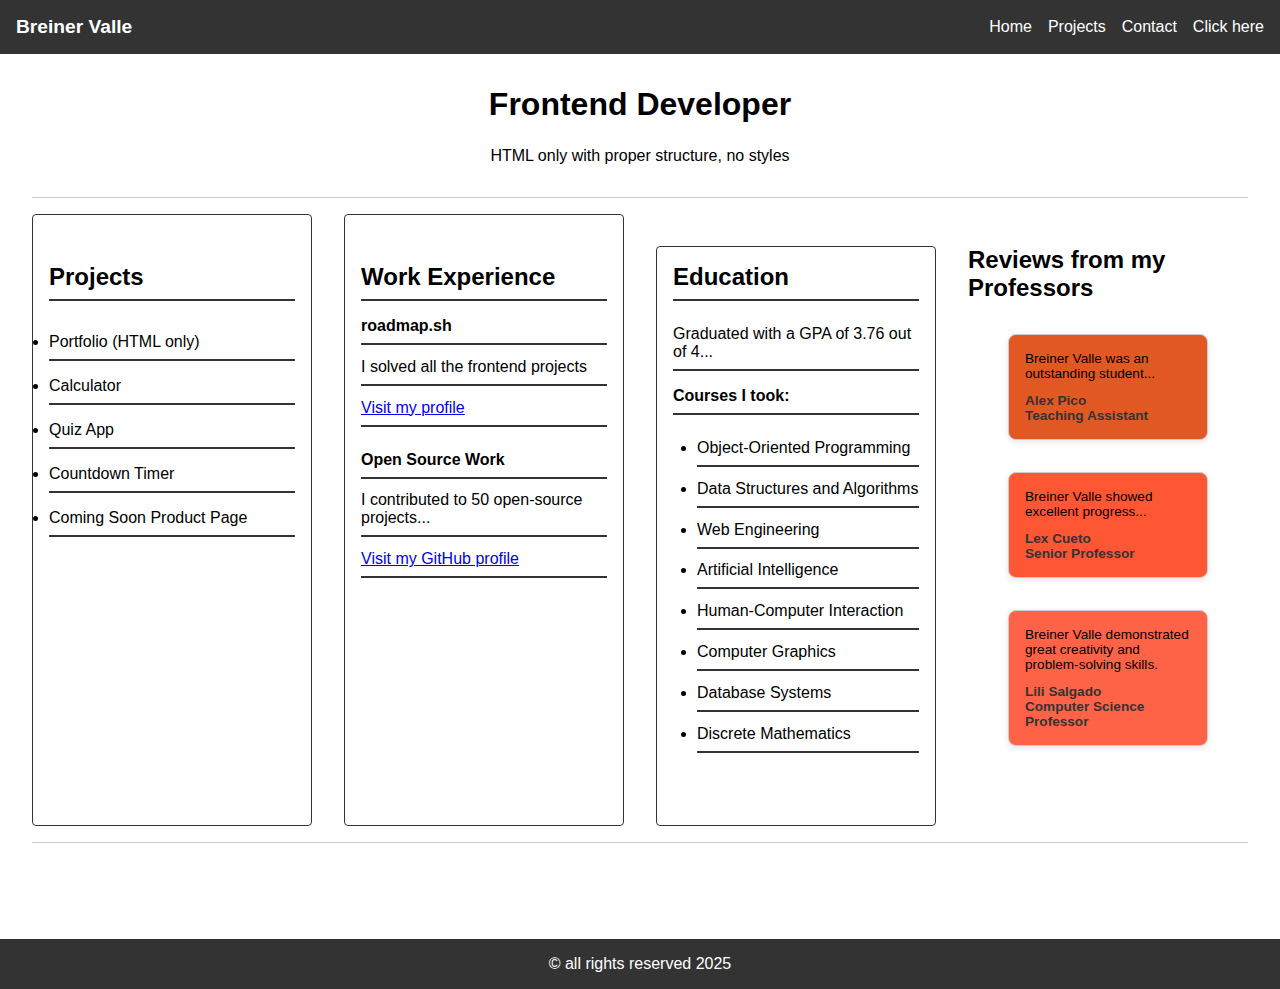
<file: index.html>
<!DOCTYPE html>
<html lang="en">
<head>
  <meta charset="UTF-8" />
  <meta name="viewport" content="width=device-width, initial-scale=1.0" />
  <title>Projects</title>
  <link rel="stylesheet" href="style.css" />
</head>
<body>
  <header>
    <div class="logo">Breiner Valle</div>
    <nav id="navbar">
      <ul>
        <li><a href="index.html">Home</a></li>
        <li><a href="projects.html">Projects</a></li>
        <li><a href="contact.html">Contact</a></li>
        <li><button class="btn btn-hero" id="colorBtn">Click here</button></li>
      </ul>
    </nav>
    <button id="menuBtn">☰</button>
  </header>

  <main>
    <section class="hero">
      <h1>Frontend Developer</h1>
      <p>HTML only with proper structure, no styles</p>
    </section>

    <section class="grid">
      <div class="projects">
        <h2>Projects</h2>
        <ul>
          <li>Portfolio (HTML only)</li>
          <li>Calculator</li>
          <li>Quiz App</li>
          <li>Countdown Timer</li>
          <li>Coming Soon Product Page</li>
        </ul>
      </div>

      <div class="experience">
        <h2>Work Experience</h2>
        <div class="experience-item">
          <p><strong>roadmap.sh</strong></p>
          <p>I solved all the frontend projects</p>
          <p><a href="#">Visit my profile</a></p>
        </div>

        <div class="experience-item">
          <p><strong>Open Source Work</strong></p>
          <p>I contributed to 50 open-source projects...</p>
          <p><a href="#">Visit my GitHub profile</a></p>
        </div>
      </div>

      <div class="education">
        <h2>Education</h2>
        <p>Graduated with a GPA of 3.76 out of 4...</p>
        <p><strong>Courses I took:</strong></p>
        <ul>
          <li>Object-Oriented Programming</li>
          <li>Data Structures and Algorithms</li>
          <li>Web Engineering</li>
          <li>Artificial Intelligence</li>
          <li>Human-Computer Interaction</li>
          <li>Computer Graphics</li>
          <li>Database Systems</li>
          <li>Discrete Mathematics</li>
        </ul>
      </div>

      <section class="reviews">
        <h2>Reviews from my Professors</h2>
        <div class="review-container">
          <div class="review-card left">
            <p>Breiner Valle was an outstanding student...</p>
            <span>Alex Pico<br>Teaching Assistant</span>
          </div>
          <div class="review-card center">
            <p>Breiner Valle showed excellent progress...</p>
            <span>Lex Cueto<br>Senior Professor</span>
          </div>
          <div class="review-card right">
            <p>Breiner Valle demonstrated great creativity and problem-solving skills.</p>
            <span>Lili Salgado<br>Computer Science Professor</span>
          </div>
        </div>
      </section>
    </section>
  </main>

  <footer>
    <p>© all rights reserved 2025</p>
  </footer>

  <script src="script.js"></script>
</body>
</html>
</file>
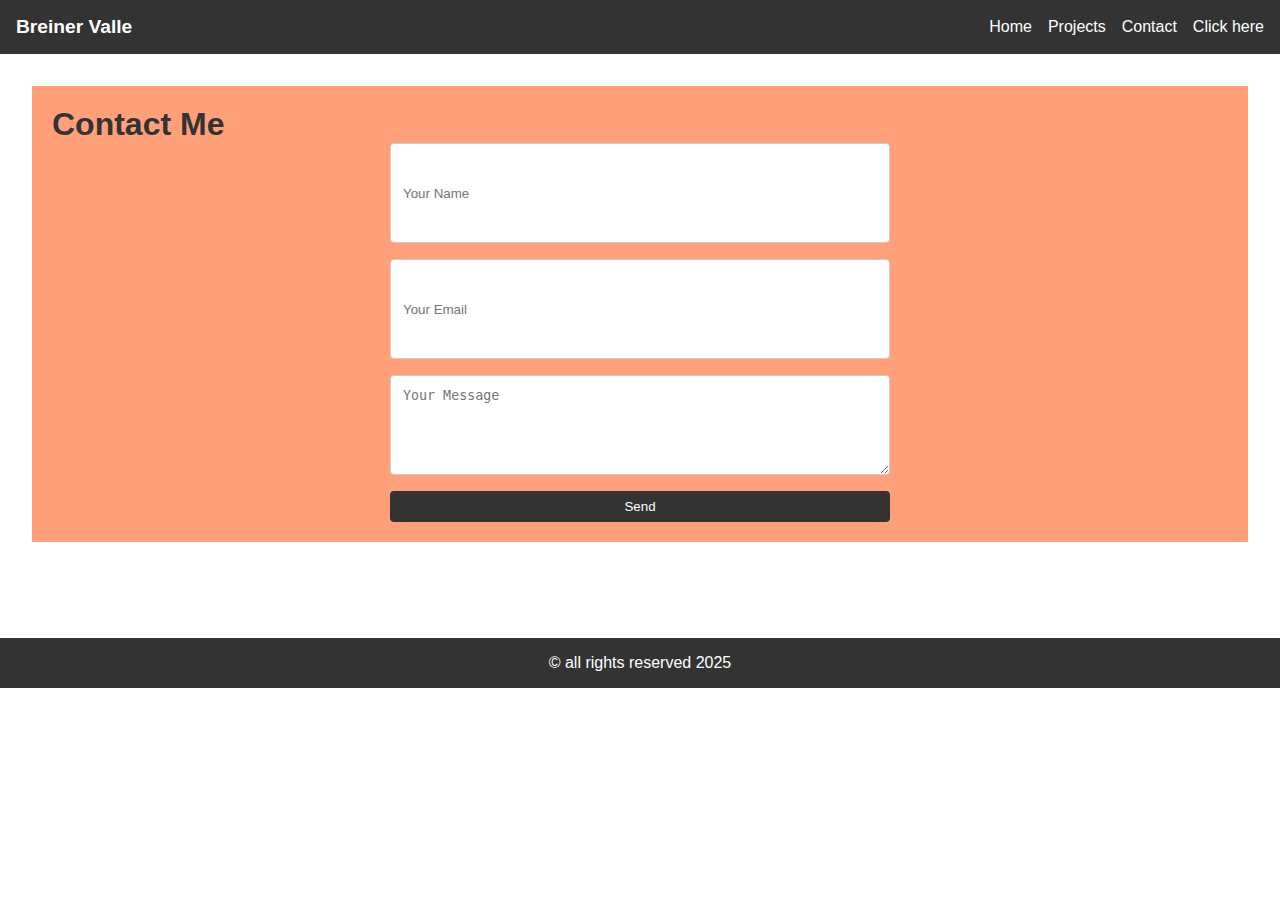
<file: contact.html>
<!DOCTYPE html>
<html lang="en">
<head>
  <meta charset="UTF-8">
  <meta name="viewport" content="width=device-width, initial-scale=1.0">
  <title>Contact</title>
  <link rel="stylesheet" href="style.css">
</head>
<body>
  <header>
    <div class="logo">Breiner Valle</div>
    <nav id="navbar">
      <ul>
        <li><a href="index.html">Home</a></li>
        <li><a href="projects.html">Projects</a></li>
        <li><a href="contact.html">Contact</a></li>
        <li><button class="btn btn-hero" id="btn">Click here</button></li>
      </ul>
    </nav>
    <button id="menuBtn">☰</button>
  </header>

  <main>
    <section id="contact" class="contact-page section">
      <h1>Contact Me</h1>
      <form action="https://formsubmit.co/breinervalle14@gmail.com" method="POST">
        <input type="text" name="name" placeholder="Your Name" required>
        <input type="email" name="email" placeholder="Your Email" required>
        <textarea name="message" placeholder="Your Message" required></textarea>
        <button type="submit">Send</button>
      </form>
    </section>
  </main>

  <footer>
    <p>© all rights reserved 2025</p>
  </footer>

  <script src="script.js"></script>
</body>  
</html>
</file>
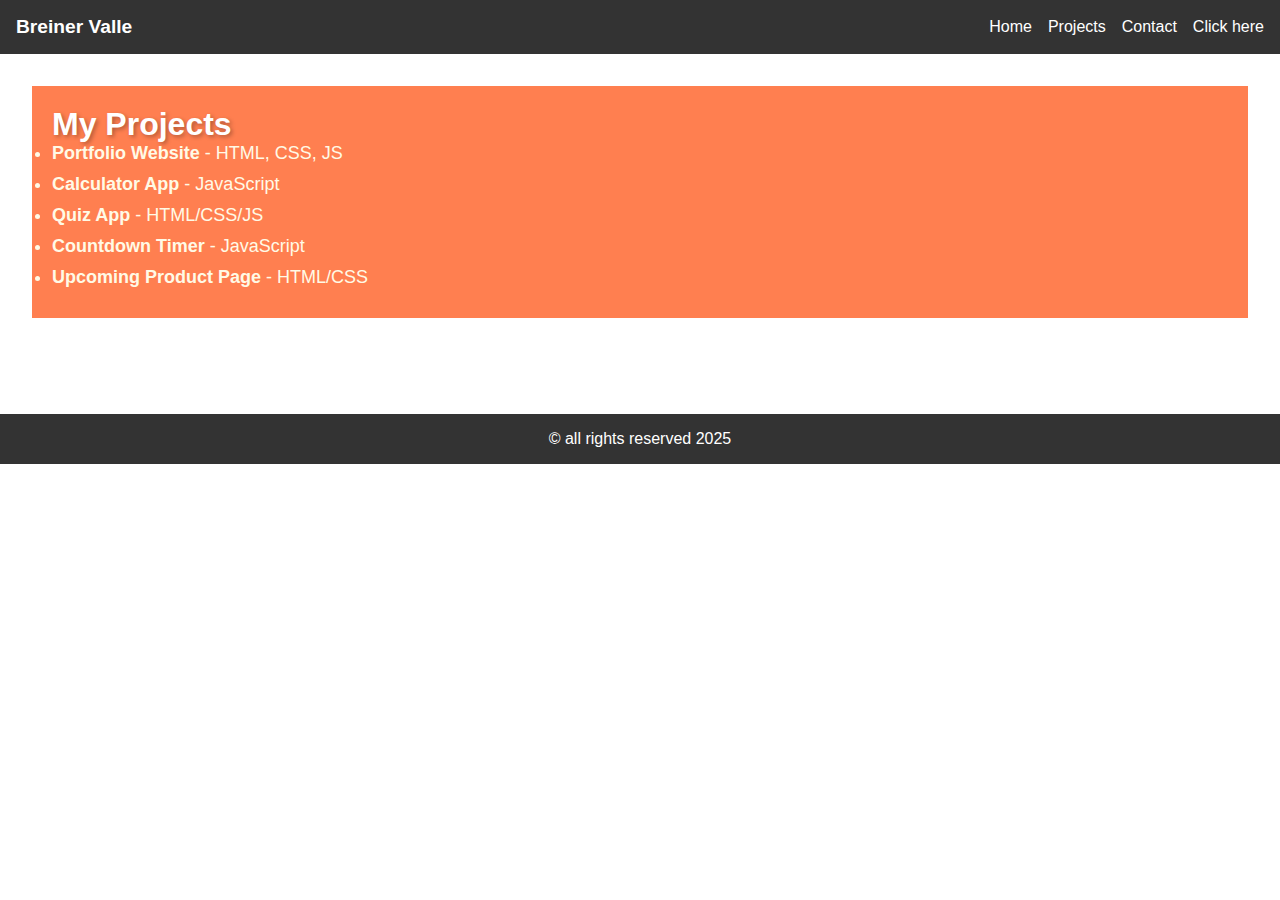
<file: projects.html>
<!DOCTYPE html>
<html lang="en">
<head>
  <meta charset="UTF-8">
  <meta name="viewport" content="width=device-width, initial-scale=1.0">
  <title>Projects</title>
  <link rel="stylesheet" href="style.css">
</head>
<body>
  <header>
    <div class="logo">Breiner Valle</div>
    <nav id="navbar">
      <ul>
        <li><a href="index.html">Home</a></li>
        <li><a href="projects.html">Projects</a></li>
        <li><a href="contact.html">Contact</a></li>
        <li>
            <button class="btn btn-hero" id="btn">Click here</button></li>
        </li>
      </ul>
    </nav>
    <button id="menuBtn">☰</button>
  </header>

  <main>
    <section id="projects" class="projects-page section">
      <h1>My Projects</h1>
      <ul>
        <li><strong>Portfolio Website</strong> - HTML, CSS, JS</li>
        <li><strong>Calculator App</strong> - JavaScript</li>
        <li><strong>Quiz App</strong> - HTML/CSS/JS</li>
        <li><strong>Countdown Timer</strong> - JavaScript</li>
        <li><strong>Upcoming Product Page</strong> - HTML/CSS</li>
      </ul>
    </section>
  </main>

  <footer>
    <p>© all rights reserved 2025</p>
  </footer>

  <script src="script.js"></script>
</body>
</html>
</file>
<file: style.css>
* {
    margin: 0;
    padding: 0;
    box-sizing: border-box;
  }
  
  body {
    font-family: Arial, sans-serif;
    background-color: #ffffff;
    color: #000000;
    transition: background-color 0.3s, color 0.3s;
  }

  :root {
    --line-color: #333;
    --navbar-bg-color: #333;
  }
  
  header {
    background: #333;
    color: white;
    padding: 1rem;
    display: flex;
    justify-content: space-between;
    align-items: center;
    position: sticky;
    top: 0;
    z-index: 1000;
  }
  
  .logo {
    font-weight: bold;
    font-size: 1.2rem;
  }
  
  nav ul {
    list-style: none;
    display: flex;
    gap: 1rem;
  }

  nav ul li a {
    text-decoration: none;
    transition: color 0.3s;
    color: black; 
  }
  
  
  nav ul.active {
    display: flex;
  }

  .projects-page {
    background-color: var(--projects-bg-color, #ff7f50); 
    color: var(--projects-text-color, #333); 
    padding: 20px;
  }
  
  .projects-page h1 {
    color: var(--projects-heading-color, #ffffff); 
    font-size: 2rem; 
    text-shadow: 2px 2px 4px rgba(0, 0, 0, 0.3); 
  }

  .projects-page ul li {
    font-size: 1.2rem; 
    color: #fffae6; 
    margin-bottom: 10px;
  }
  
  .projects-page a:hover {
    color: #ff6347;
    text-decoration: underline; 
  }
  
  .projects-page ul li {
    font-size: 18px;
  }
  
 
  .contact-page {
    background-color: var(--contact-bg-color, #FFA07A); 
    color: var(--contact-text-color, #333); 
    padding: 20px;
  }
  
  .contact-page h1 {
    color: var(--contact-heading-color, #333); 
  }
  
  .contact-page ul li {
    font-size: 18px;
  }

  .projects-page a:hover, .contact-page a:hover {
    color: #ff6347; 
  }
  
  nav ul li a,
  nav ul li button {
    color: white;
    text-decoration: none;
    background: none;
    border: none;
    cursor: pointer;
    font-size: 1rem;
  }

  
  .nav-btn {
    padding: 0.3rem 0.6rem;
    background-color: #555;
    border-radius: 4px;
    transition: background-color 0.3s;
  }
  
  .nav-btn:hover {
    background-color: #777;
  }
  
  #menuBtn {
    display: none;
    background: none;
    border: none;
    font-size: 1.5rem;
    color: white;
  }
  
  main {
    padding: 2rem;
  }
  
  section.hero {
    text-align: center;
    margin-bottom: 2rem;
  }
  
  section.hero h1 {
    margin-bottom: 1.5rem;
  }
  
  section.hero p {
    margin-top: 0.5rem;  
  }
  
  .experience-item p,
  .experience h2 {
    position: relative;
    padding-bottom: 10px;  
  }
  
  .experience-item p::after,
  .experience h2::after {
    content: "";
    position: absolute;
    bottom: 0;
    left: 0;
    width: 100%;
    height: 2px; 
    background-color: var(--line-color); 
  }
  
  .education h2,
  .education p,
  .education ul li {
    position: relative;
    padding-bottom: 10px;  
  }
  
  .education h2::after,
  .education p::after,
  .education ul li::after {
    content: "";
    position: absolute;
    bottom: 0;
    left: 0;
    width: 100%;
    height: 2px; 
    background-color: var(--line-color); 
  }
  
  .projects h2 {
    margin-top: 2rem; 
    margin-bottom: 2rem; 
    position: relative;
    padding-bottom: 10px; 
  }
  
  
  
  .projects h2::after {
    content: "";
    position: absolute;
    bottom: 0;
    left: 0;
    width: 100%;
    height: 2px;
    background-color: var(--line-color); 
  }
  
  .projects ul li {
    margin-bottom: 1rem; 
    position: relative;
    padding-bottom: 10px;
  }
  
  .projects ul li::after {
    content: "";
    position: absolute;
    bottom: 0;
    left: 0;
    width: 100%;
    height: 2px; 
    background-color: var(--line-color); 
  }
  
  .experience-box {
    border: 1px solid #333;  
    padding: 2rem;  
    background-color: #f9f9f9;  
    border-radius: 8px;  
    margin-top: 2rem; 
  }
  
  .experience-item {
    margin-bottom: 1.5rem;  
  }
  
  .experience-item p {
    margin-bottom: 0.8rem;  
  }
  
  .experience-description {
    margin-top: 0.5rem;
    margin-bottom: 1rem;  
  }
  
  .experience-link {
    color: #007bff;  
    text-decoration: none;  
  }
  
  .experience-link:hover {
    text-decoration: underline;  
  }
  
  .experience h2 {
    margin-top: 2rem;
    margin-bottom: 1rem;
  }
  
  .education {
    margin-top: 2rem;
  }
  
  .education h2 {
    margin-bottom: 1.5rem;  
  }
  
  .education p {
    margin-bottom: 1rem;  
  }
  
  .education p + ul {
    margin-top: 1.5rem;  
  }
  
  .education ul {
    padding-left: 1.5rem;  
  }
  
  .education ul li {
    margin-bottom: 0.8rem;  
  }
  
  .review-container {
    display: flex;
    gap: 1rem; 
    justify-content: center; 
    padding: 2rem;
    flex-wrap: wrap;
  }
  
  .review-card {
    min-width: 150px; 
    max-width: 200px; 
    flex: 0 0 auto;
    background: #f0f0f0;
    border-radius: 10px; 
    padding: 1rem;
    box-shadow: 0 2px 6px rgba(0, 0, 0, 0.1);
    position: relative;
    height: auto;
    font-size: 0.85rem; 
  }
  
  .review-card.left {
    background-color: #e25822;
  }
  
  .review-card.center {
    background-color: #ff5733;
  }
  
  .review-card.right {
    background-color: #ff6347;
  }
  
  .review-card span {
    display: block;
    margin-top: 0.75rem; 
    font-weight: bold;
    font-size: 0.85rem;
    color: #333;
  }
  
  .contact h1 {
    margin-bottom: 1rem; 
    margin-top: 2rem; 
  }
  
  section {
    margin-bottom: 2rem;  
  }
  
  section.grid {
    display: grid;
    grid-template-columns: repeat(auto-fit, minmax(250px, 1fr));
    gap: 2rem;
    margin-bottom: 2rem;
    border-top: 1px solid #ccc;
    border-bottom: 1px solid #ccc;
    padding: 1rem 0;
  }
  
  section.grid > div {
    border: 1px solid #333;
    padding: 1rem;
    border-radius: 4px;
  }
  
  section.reviews {
    margin-top: 2rem;
  }
  
  .review-card {
    background: #f4f4f4;
    padding: 1rem;
    margin-bottom: 1rem;
    border-left: 5px solid #333;
    border: 1px solid #ccc;
    border-radius: 8px;
  }
  
  footer {
    background: #333;
    color: white;
    text-align: center;
    padding: 1rem;
    margin-top: 2rem;
  }
  
  form {
    display: flex;
    flex-direction: column;
    gap: 1rem;
    max-width: 500px;
    margin: auto;
  }
  
  form input,
  form textarea {
    padding: 0.75rem; 
    height: 100px; 
    border: 1px solid #ccc;
    border-radius: 4px;
    resize: vertical;
  }
  
  form button {
    padding: 0.5rem;
    background: #333;
    color: white;
    border: none;
    cursor: pointer;
    border-radius: 4px;
  }
  
  @media (max-width: 768px) {
    nav ul {
      display: none;
      flex-direction: column;
      background: #444;
      position: absolute;
      top: 60px;
      right: 0;
      width: 200px;
      padding: 1rem;
    }
  
    nav ul.active {
      display: flex;
    }
  
    #menuBtn {
      display: block;
    }
  }
</file>
